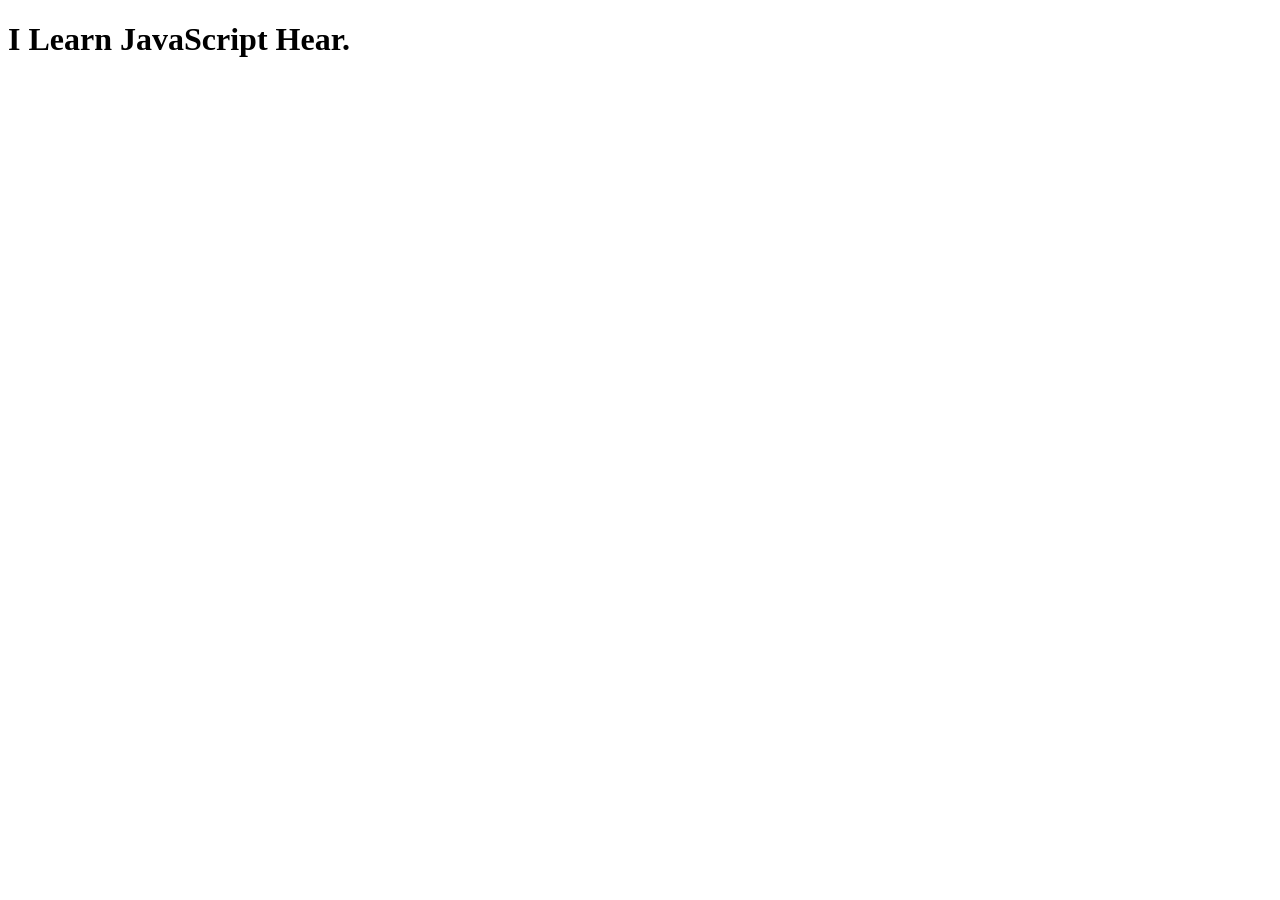
<file: 00-JavaScript_tutorial/index.html>
<!DOCTYPE html>
<html lang="en">
<head>
    <meta charset="UTF-8">
    <meta name="viewport" content="width=device-width, initial-scale=1.0">
    <title>Learn JavaScript</title>
</head>
<body>
    <h1> I Learn JavaScript Hear.</h1>


    <script src="js/00-javascript.js"></script>
</body>
</html>
</file>
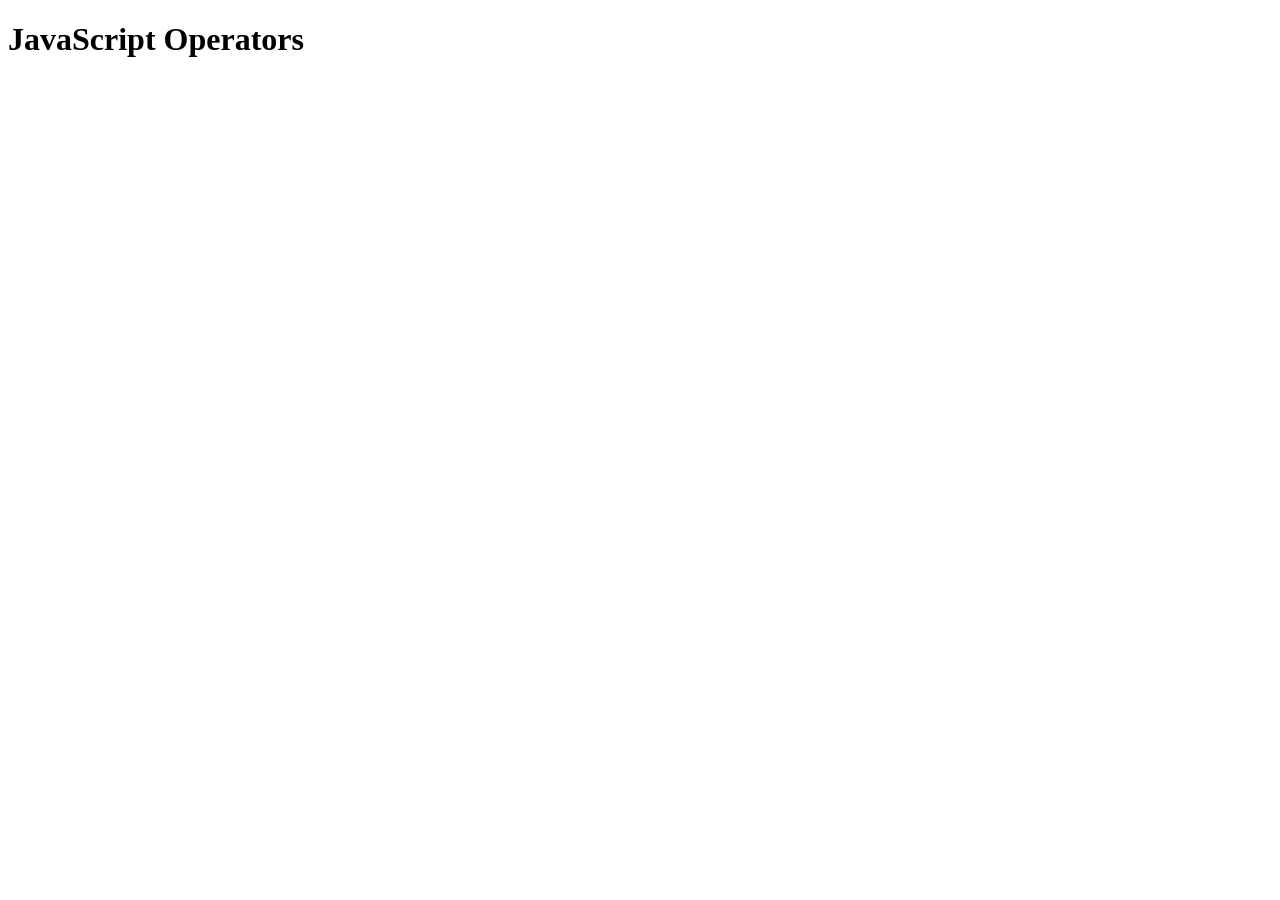
<file: 03-Operators/index.html>
<!DOCTYPE html>
<html lang="en">
<head>
    <meta charset="UTF-8">
    <meta name="viewport" content="width=device-width, initial-scale=1.0">
    <title> JavaScript Operators </title>
</head>
<body>
  <h1> JavaScript Operators </h1>

    <script src="js/script.js"></script>
</body>
</html>
</file>
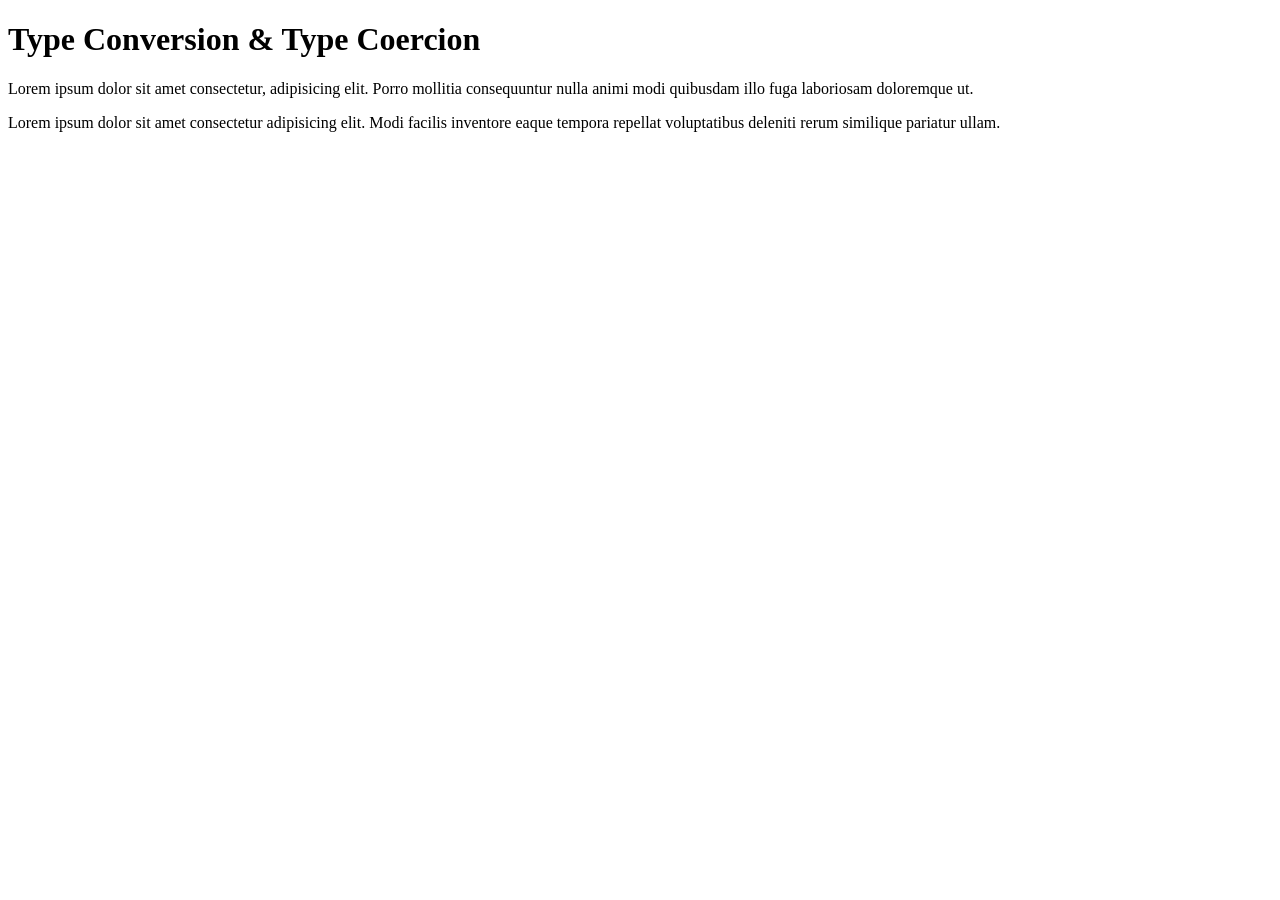
<file: 04-Type Conversion & Type Coercion/index.html>
<!doctype html>
<html lang="en">
  <head>
    <meta charset="UTF-8" />
    <meta name="viewport" content="width=device-width, initial-scale=1.0" />
    <title>Type Conversion & Type Coercion</title>
  </head>
  <body>
    <h1>Type Conversion & Type Coercion</h1>

    <p>
      Lorem ipsum dolor sit amet consectetur, adipisicing elit. Porro mollitia
      consequuntur nulla animi modi quibusdam illo fuga laboriosam doloremque
      ut.
    </p>

    <p>
      Lorem ipsum dolor sit amet consectetur adipisicing elit. Modi facilis
      inventore eaque tempora repellat voluptatibus deleniti rerum similique
      pariatur ullam.
    </p>

    <script src="js/style.js"></script>
  </body>
</html>
</file>
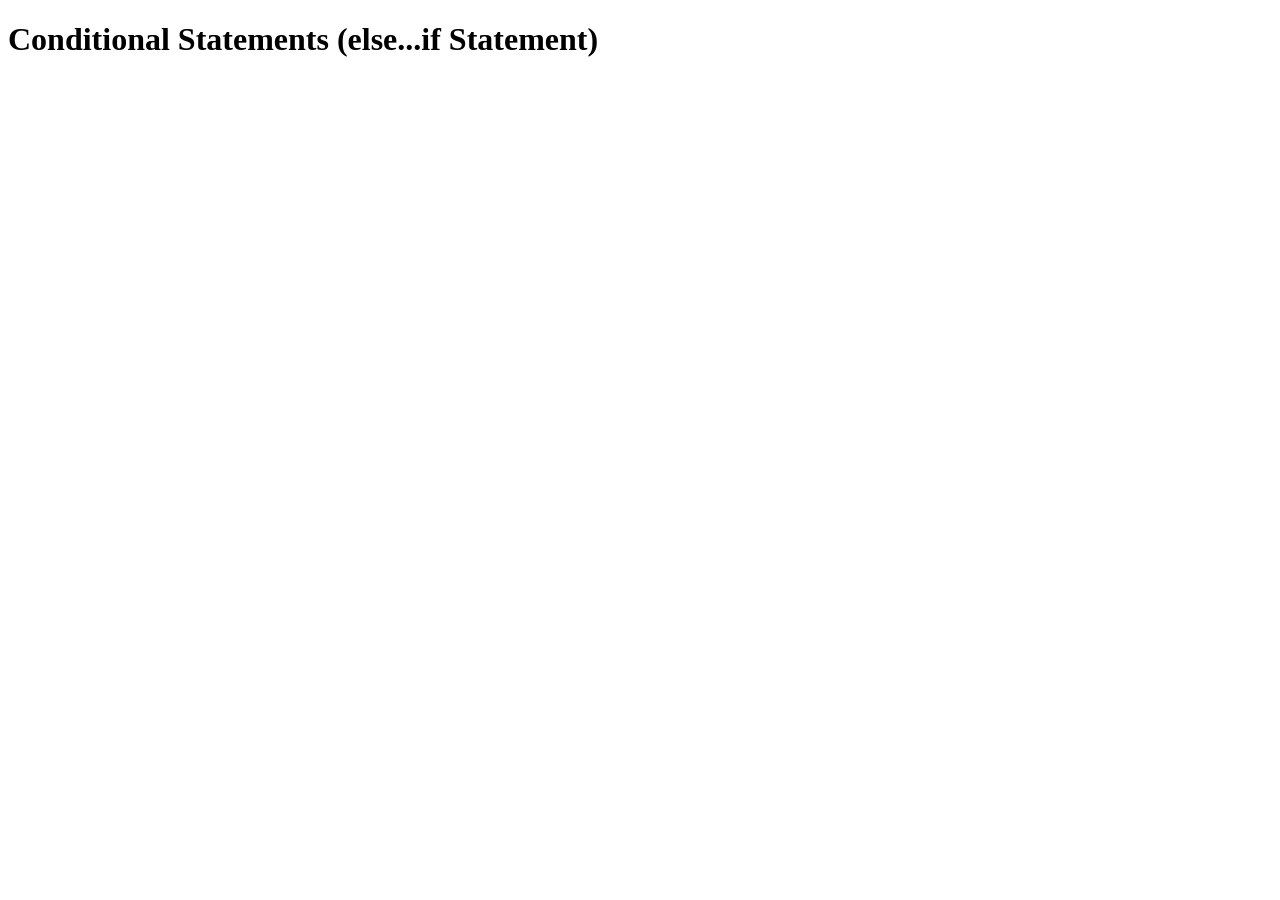
<file: 05-Conditional Statements/else...if Statement.html>
<!DOCTYPE html>
<html lang="en">
<head>
    <meta charset="UTF-8">
    <meta name="viewport" content="width=device-width, initial-scale=1.0">
    <title>else...if Statement | Conditional Statements </title>
</head>
<body>
    <h1>Conditional Statements (else...if Statement)</h1>




    <script src="js/else...if Statement.js"></script>
</body>
</html>
</file>
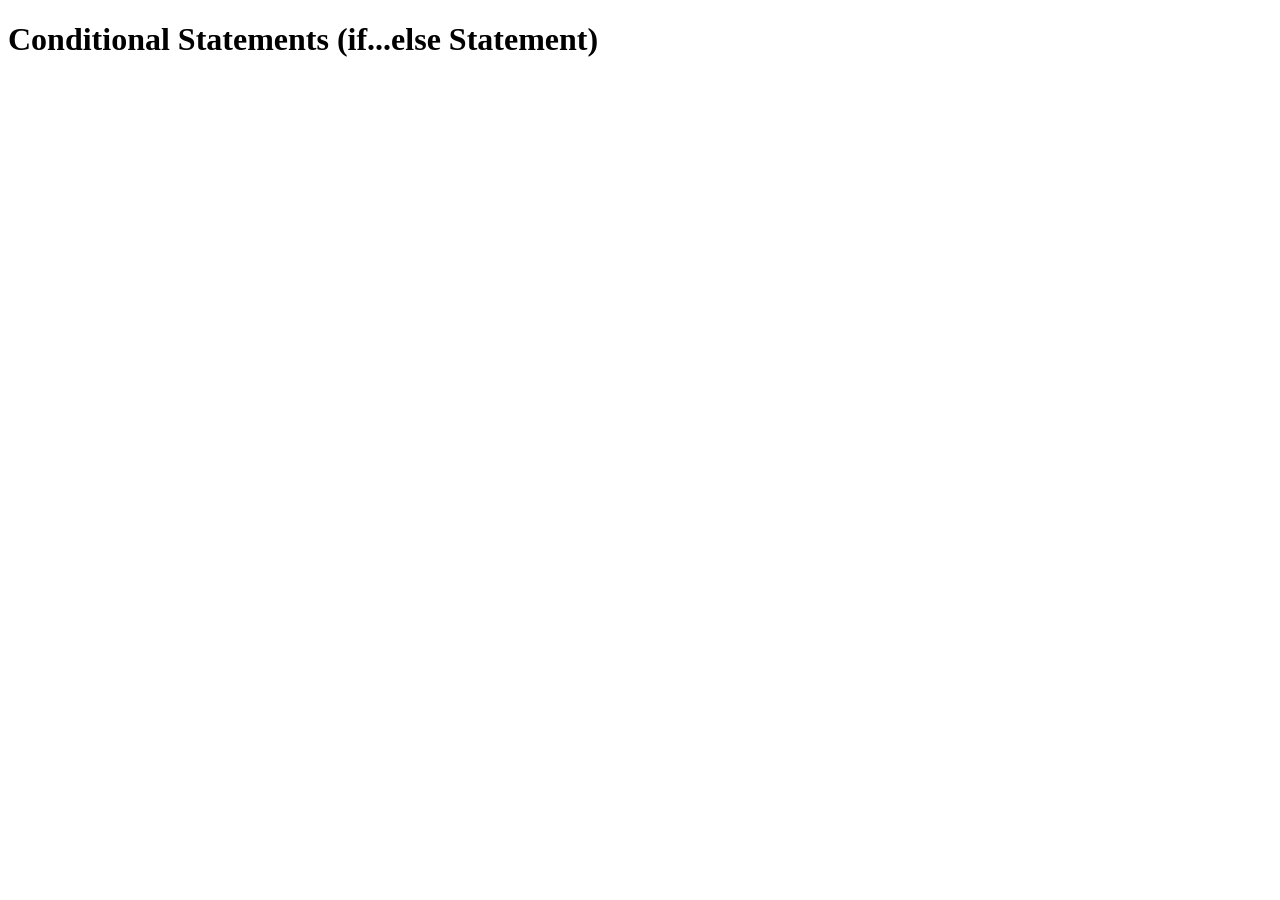
<file: 05-Conditional Statements/if...else_statement.html>
<!DOCTYPE html>
<html lang="en">
<head>
    <meta charset="UTF-8">
    <meta name="viewport" content="width=device-width, initial-scale=1.0">
    <title>if...else  Statement | Conditional Statement</title>
</head>
<body>
    
    <h1>Conditional Statements (if...else Statement)</h1>



    <script src="js/if...else_statement.js"></script>
</body>
</html>
</file>
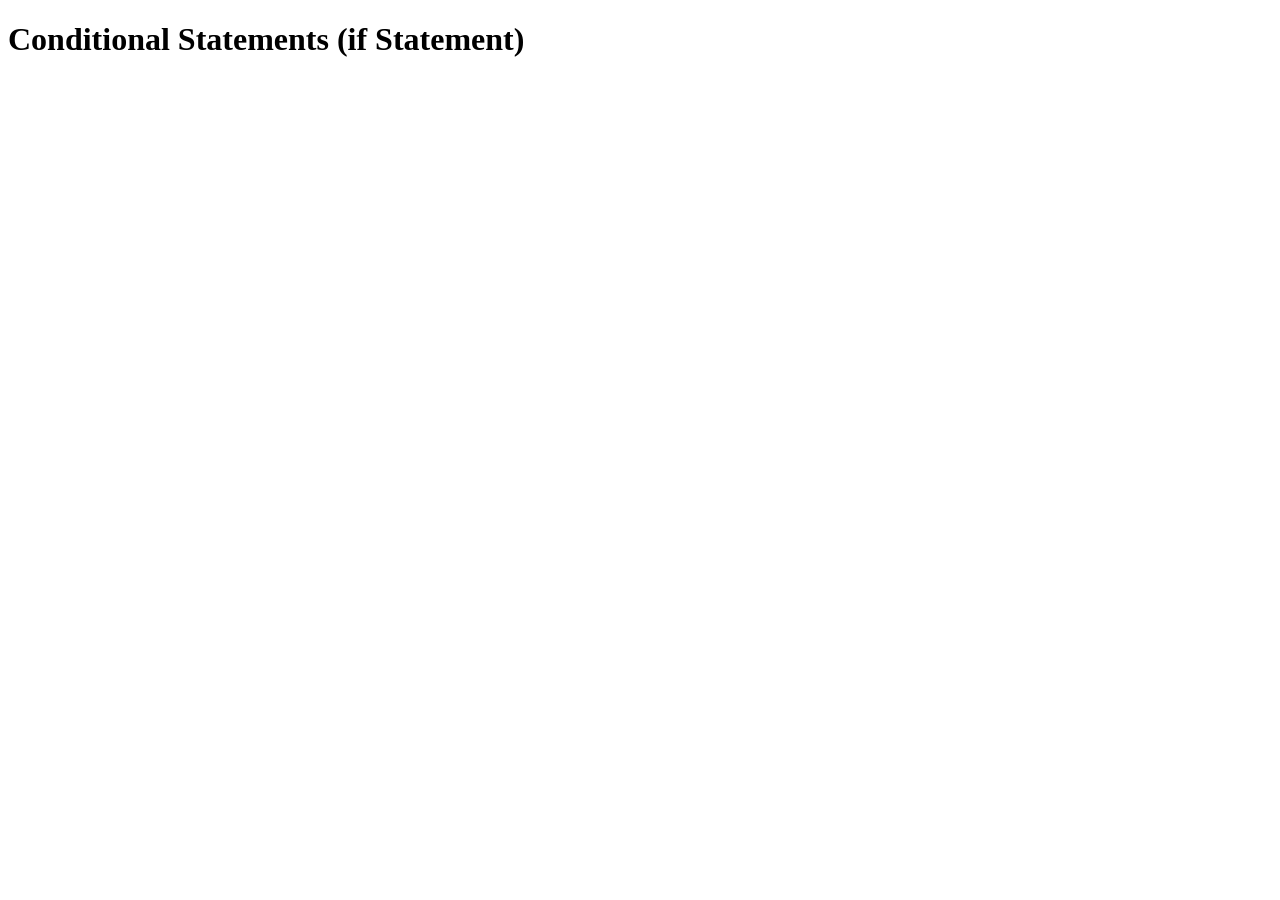
<file: 05-Conditional Statements/if_statement.html>
<!DOCTYPE html>
<html lang="en">
<head>
    <meta charset="UTF-8">
    <meta name="viewport" content="width=device-width, initial-scale=1.0">
    <title>if Statement | Conditional Statement</title>
</head>
<body>
    <h1>Conditional Statements (if Statement)</h1>


    
   <script src="js/if_statement.js"></script>
</body>
</html>
</file>
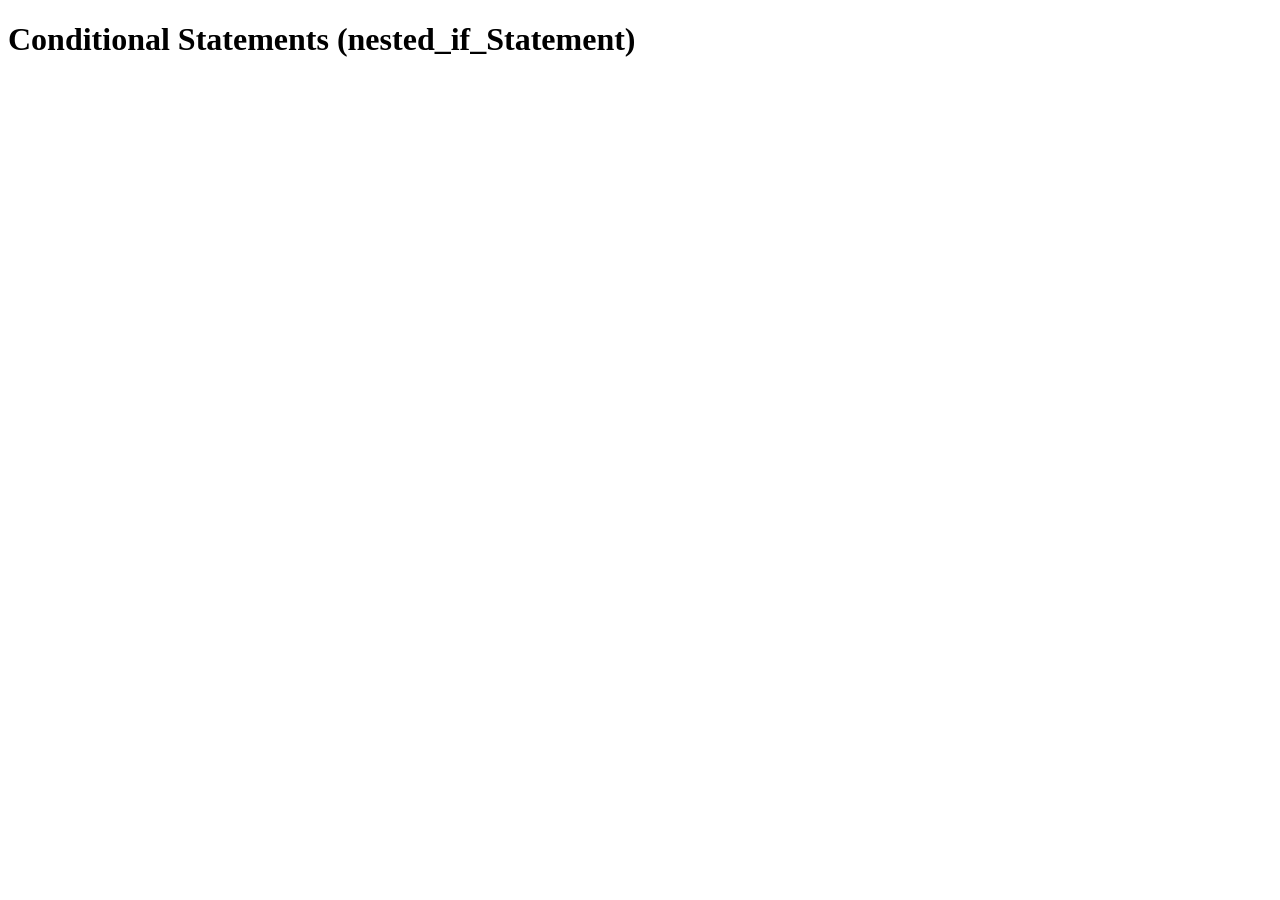
<file: 05-Conditional Statements/nested_if_Statement.html>
<!DOCTYPE html>
<html lang="en">
<head>
    <meta charset="UTF-8">
    <meta name="viewport" content="width=device-width, initial-scale=1.0">
    <title>nested if statement  |  Conditional Statement</title>
</head>
<body>

    <h1>Conditional Statements (nested_if_Statement)</h1>
    



    <script src="js/nested_if_Statement.js"></script>
</body>
</html>
</file>
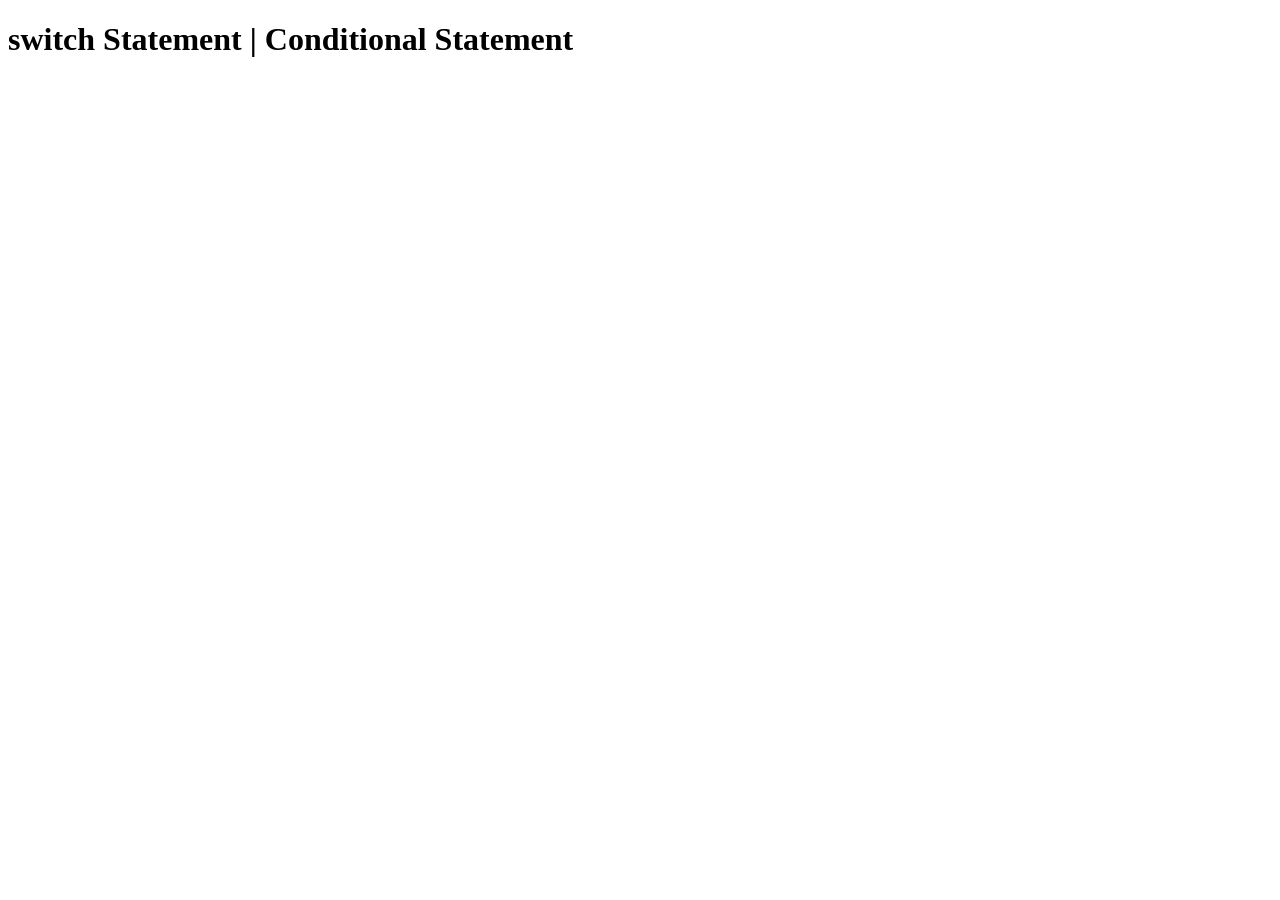
<file: 05-Conditional Statements/switch_Statement.html>
<!DOCTYPE html>
<html lang="en">
<head>
    <meta charset="UTF-8">
    <meta name="viewport" content="width=device-width, initial-scale=1.0">
    <title>switch Statement   | Conditional Statement</title>
</head>
<body>
    <h1>switch Statement   | Conditional Statement</h1>


    <script src="js/switch_Statement.js"></script>
</body>
</html>
</file>
